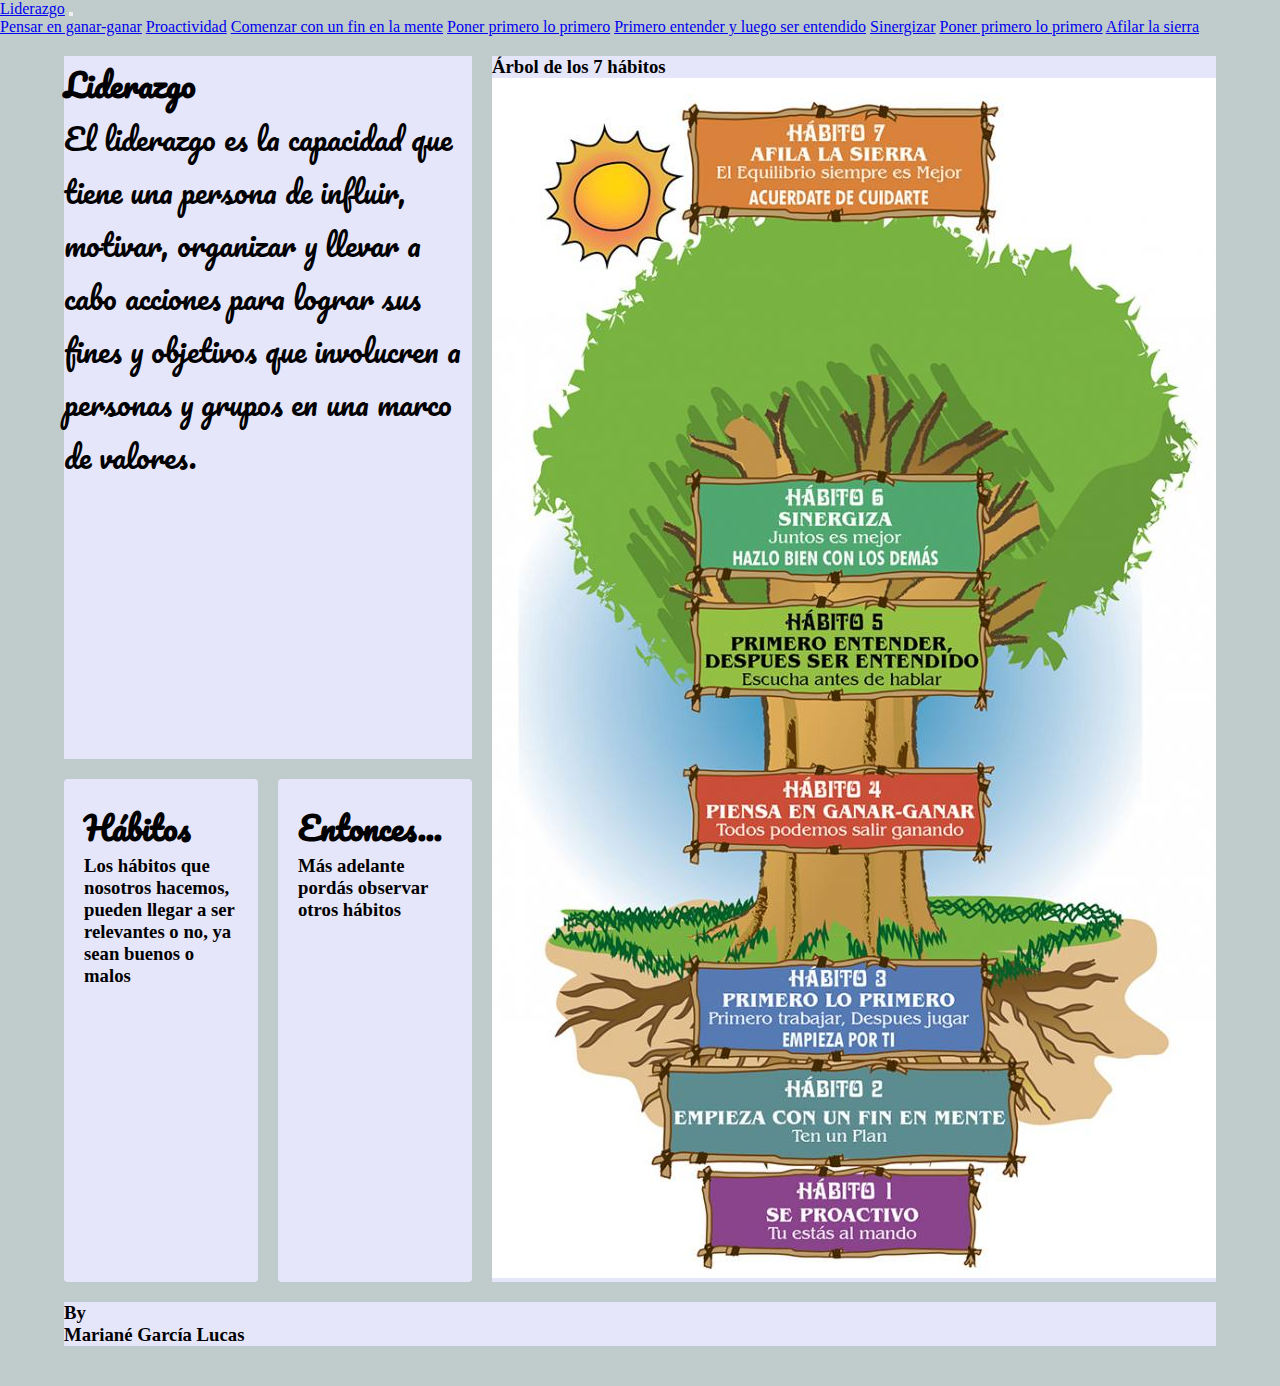
<file: index.html>
<!DOCTYPE html>
<html lang="es">
<head>
    <meta charset="UTF-8">
    <meta http-equiv="X-UA-Compatible" content="IE=edge">
    <meta name="viewport" content="width=device-width, initial-scale=1.0">
    <link href="https://cdn.jsdelivr.net/npm/bootstrap@5.0.0-beta3/dist/css/bootstrap.min.css" rel="stylesheet" integrity="sha384-eOJMYsd53ii+scO/bJGFsiCZc+5NDVN2yr8+0RDqr0Ql0h+rP48ckxlpbzKgwra6" crossorigin="anonymous">
    <link rel="stylesheet" href="estilos.css">
    <link rel="preconnect" href="https://fonts.gstatic.com">
    <link href="https://fonts.googleapis.com/css2?family=Pacifico&display=swap"rel="stylesheet">
    <title>Liderazgo</title>
</head>
<body>
    <body background="https://cdn.computerhoy.com/sites/navi.axelspringer.es/public/styles/480x272/public/media/image/2015/01/79911-fondo-pantalla-arquitectura-hd.jpg?itok=DchYl0ez"></body>
    <nav class="navbar navbar-expand-lg navbar-dark bg-dark">
        <div class="container-fluid">
          <a class="navbar-brand" href="index.html">Liderazgo</a>
          <button class="navbar-toggler" type="button" data-bs-toggle="collapse" data-bs-target="#navbarNavAltMarkup" aria-controls="navbarNavAltMarkup" aria-expanded="false" aria-label="Toggle navigation">
            <span class="navbar-toggler-icon"></span>
          </button>
          <div class="collapse navbar-collapse" id="navbarNavAltMarkup">
            <div class="navbar-nav">
              <a class="nav-link" aria-current="page" href="pensar ganar-ganar.html">Pensar en ganar-ganar</a>
              <a class="nav-link" href="proactividad.html">Proactividad</a>
              <a class="nav-link" href="comenzar con un fin en la mente.html">Comenzar con un fin en la mente</a>
              <a class="nav-link" href="poner primero lo primero.html" tabindex="-1" aria-disabled="true">Poner primero lo primero</a>
              <a class="nav-link" href="primero entender y luego ser entendido.html">Primero entender y luego ser entendido</a>
              <a class="nav-link" href="sinergizar.html">Sinergizar</a>
              <a class="nav-link" href="poner primero lo primero.html" tabindex="-1" aria-disabled="true">Poner primero lo primero</a>
              <a class="nav-link" href="afilar la sierra.html">Afilar la sierra</a>
            </div>
          </div>
        </div>
      </nav>

    </div> 
    <div class="contenedor">
        <main class="contenido">
            <h1>Liderazgo</h1>
            <p>
                El liderazgo es la capacidad que tiene una persona de influir, motivar, organizar y llevar a cabo acciones para lograr sus fines y objetivos que involucren a personas y grupos en una marco de valores.
            </p>
        </main>
        <aside class="sidebar">
            <h3>Árbol de los 7 hábitos</h3>
            <img src="árbol de los 7 hábitos.jpg" alt=""; width="px: 30%">
        </aside>
        <div class="widget-1">
            <h1>Hábitos</h1>
            <h3>Los hábitos que nosotros hacemos, pueden llegar a ser relevantes o no, ya sean buenos o malos</h3>
        </div>
        <div class="widget-2">
            <h1>Entonces...</h1>
            <h3>Más adelante pordás observar otros hábitos</h3>
        </div>
        <footer class="footer">
            <h3>By</h3>
            <h3>Mariané García Lucas</h3>
        </footer>

    </div>
    
</body>
</html>
</file>
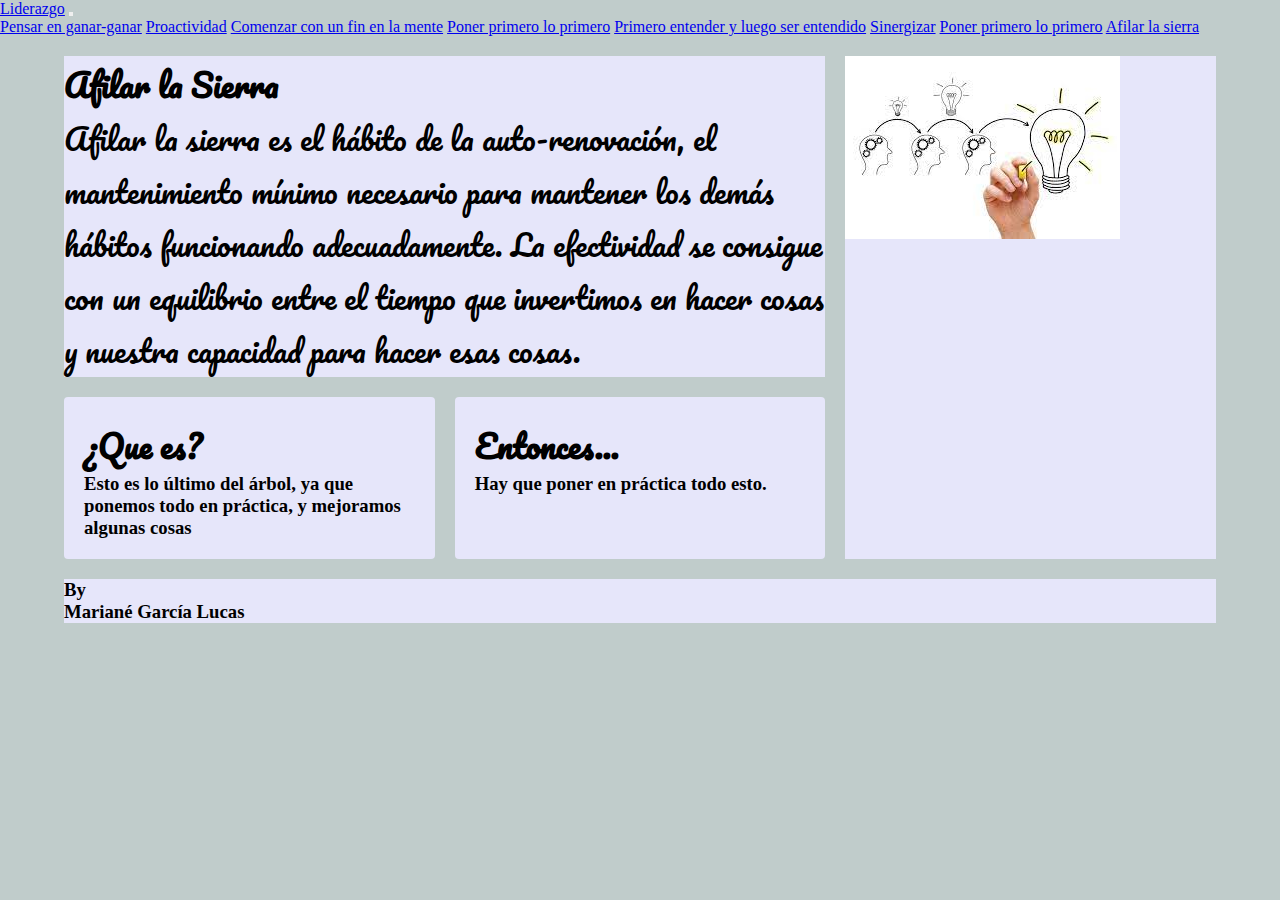
<file: afilar la sierra.html>
<!DOCTYPE html>
<html lang="es">
<head>
    <meta charset="UTF-8">
    <meta http-equiv="X-UA-Compatible" content="IE=edge">
    <meta name="viewport" content="width=device-width, initial-scale=1.0">
    <link href="https://cdn.jsdelivr.net/npm/bootstrap@5.0.0-beta3/dist/css/bootstrap.min.css" rel="stylesheet" integrity="sha384-eOJMYsd53ii+scO/bJGFsiCZc+5NDVN2yr8+0RDqr0Ql0h+rP48ckxlpbzKgwra6" crossorigin="anonymous">
    <link rel="stylesheet" href="estilos.css">
    <link rel="preconnect" href="https://fonts.gstatic.com">
    <link href="https://fonts.googleapis.com/css2?family=Pacifico&display=swap"rel="stylesheet">
    <title>Afilar la sierra</title>
</head>
<body>
    <body background="https://cdn.computerhoy.com/sites/navi.axelspringer.es/public/styles/480x272/public/media/image/2015/01/79911-fondo-pantalla-arquitectura-hd.jpg?itok=DchYl0ez">
    <nav class="navbar navbar-expand-lg navbar-dark bg-dark">
        <div class="container-fluid">
          <a class="navbar-brand" href="index.html">Liderazgo</a>
          <button class="navbar-toggler" type="button" data-bs-toggle="collapse" data-bs-target="#navbarNavAltMarkup" aria-controls="navbarNavAltMarkup" aria-expanded="false" aria-label="Toggle navigation">
            <span class="navbar-toggler-icon"></span>
          </button>
          <div class="collapse navbar-collapse" id="navbarNavAltMarkup">
            <div class="navbar-nav">
              <a class="nav-link" aria-current="page" href="pensar ganar-ganar.html">Pensar en ganar-ganar</a>
              <a class="nav-link" href="proactividad.html">Proactividad</a>
              <a class="nav-link" href="comenzar con un fin en la mente.html">Comenzar con un fin en la mente</a>
              <a class="nav-link" href="poner primero lo primero.html" tabindex="-1" aria-disabled="true">Poner primero lo primero</a>
              <a class="nav-link" href="primero entender y luego ser entendido.html">Primero entender y luego ser entendido</a>
              <a class="nav-link" href="sinergizar.html">Sinergizar</a>
              <a class="nav-link" href="poner primero lo primero.html" tabindex="-1" aria-disabled="true">Poner primero lo primero</a>
              <a class="nav-link" href="afilar la sierra.html">Afilar la sierra</a>
            </div>
          </div>
        </div>
      </nav>

    </div> 
    <div class="contenedor">
        <main class="contenido">
            <h1>Afilar la Sierra</h1>
            <p>
                Afilar la sierra es el hábito de la auto-renovación, el mantenimiento mínimo necesario para mantener los demás hábitos funcionando adecuadamente. La efectividad se consigue con un equilibrio entre el tiempo que invertimos en hacer cosas y nuestra capacidad para hacer esas cosas.
            </p>
        </main>
        <aside class="sidebar">
            <img src="afilar la sierra.jpg" alt=""; width="px: 100%">
        </aside>
        <div class="widget-1">
            <h1>¿Que es?</h1>
            <h3>Esto es lo último del árbol, ya que ponemos todo en práctica, y mejoramos algunas cosas</h3>
        </div>
        <div class="widget-2">
            <h1>Entonces...</h1>
            <h3>Hay que poner en práctica todo esto.</h3>
        </div>
        <footer class="footer">
            <h3>By</h3>
            <h3>Mariané García Lucas</h3>
        </footer>

    </div>
</file>
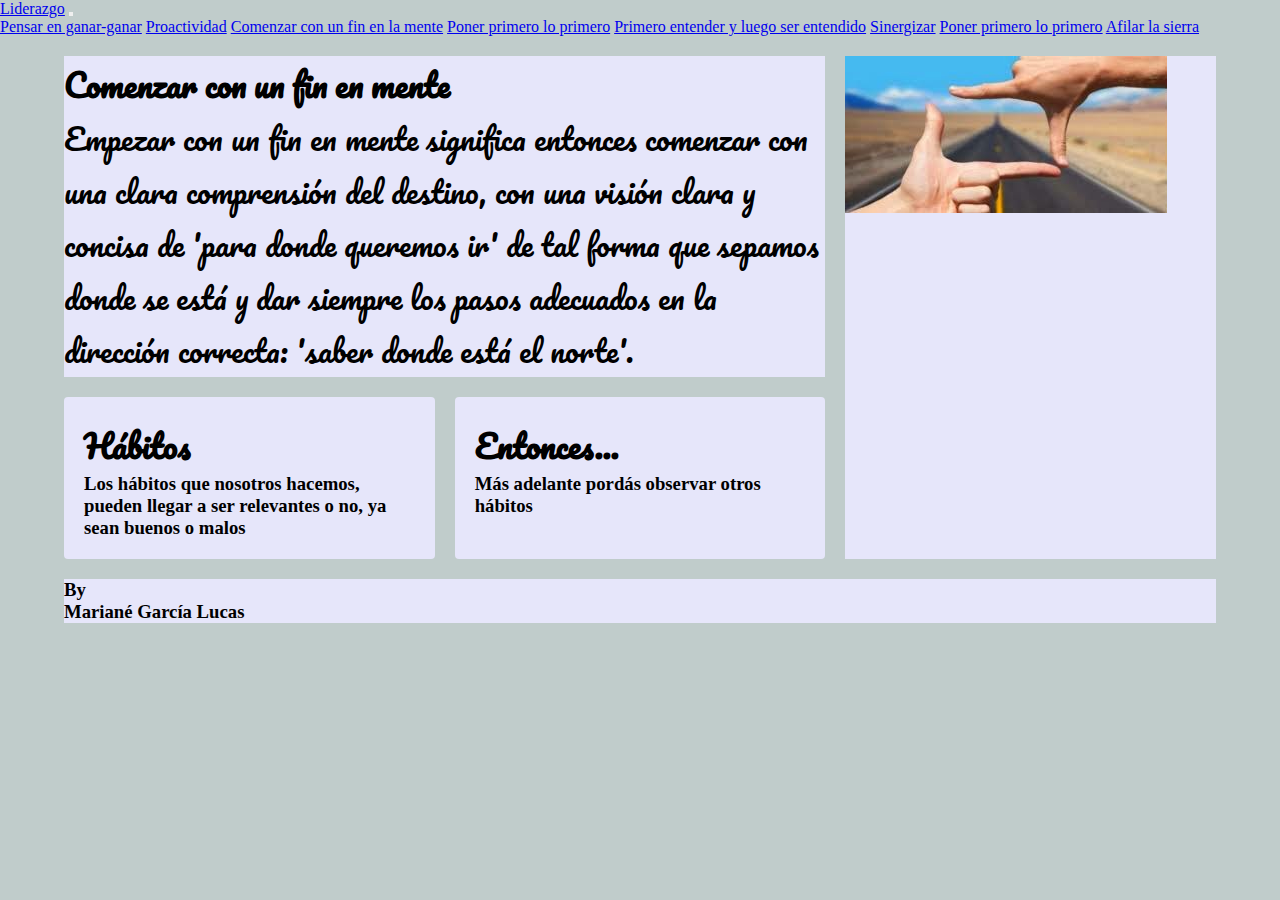
<file: comenzar con un fin en la mente.html>
<!DOCTYPE html>
<html lang="es">
<head>
    <meta charset="UTF-8">
    <meta http-equiv="X-UA-Compatible" content="IE=edge">
    <meta name="viewport" content="width=device-width, initial-scale=1.0">
    <link href="https://cdn.jsdelivr.net/npm/bootstrap@5.0.0-beta3/dist/css/bootstrap.min.css" rel="stylesheet" integrity="sha384-eOJMYsd53ii+scO/bJGFsiCZc+5NDVN2yr8+0RDqr0Ql0h+rP48ckxlpbzKgwra6" crossorigin="anonymous">
    <link rel="stylesheet" href="estilos.css">
    <link rel="preconnect" href="https://fonts.gstatic.com">
    <link href="https://fonts.googleapis.com/css2?family=Pacifico&display=swap"rel="stylesheet">
    <title>Comenzar con un fin en la mente</title>
</head>
<body>
    <body background="https://cdn.computerhoy.com/sites/navi.axelspringer.es/public/styles/480x272/public/media/image/2015/01/79911-fondo-pantalla-arquitectura-hd.jpg?itok=DchYl0ez"></body>
    <nav class="navbar navbar-expand-lg navbar-dark bg-dark">
        <div class="container-fluid">
          <a class="navbar-brand" href="index.html">Liderazgo</a>
          <button class="navbar-toggler" type="button" data-bs-toggle="collapse" data-bs-target="#navbarNavAltMarkup" aria-controls="navbarNavAltMarkup" aria-expanded="false" aria-label="Toggle navigation">
            <span class="navbar-toggler-icon"></span>
          </button>
          <div class="collapse navbar-collapse" id="navbarNavAltMarkup">
            <div class="navbar-nav">
              <a class="nav-link" aria-current="page" href="pensar ganar-ganar.html">Pensar en ganar-ganar</a>
              <a class="nav-link" href="proactividad.html">Proactividad</a>
              <a class="nav-link" href="comenzar con un fin en la mente.html">Comenzar con un fin en la mente</a>
              <a class="nav-link" href="poner primero lo primero.html" tabindex="-1" aria-disabled="true">Poner primero lo primero</a>
              <a class="nav-link" href="primero entender y luego ser entendido.html">Primero entender y luego ser entendido</a>
              <a class="nav-link" href="sinergizar.html">Sinergizar</a>
              <a class="nav-link" href="poner primero lo primero.html" tabindex="-1" aria-disabled="true">Poner primero lo primero</a>
              <a class="nav-link" href="afilar la sierra.html">Afilar la sierra</a>
            </div>
          </div>
        </div>
      </nav>

    </div> 
    <div class="contenedor">
        <main class="contenido">
            <h1>Comenzar con un fin en mente</h1>
            <p>
                Empezar con un fin en mente significa entonces comenzar con una clara comprensión del destino, con una visión clara y concisa de 'para donde queremos ir' de tal forma que sepamos donde se está y dar siempre los pasos adecuados en la dirección correcta: 'saber donde está el norte'.
            </p>
        </main>
        <aside class="sidebar">
            <img src="comenzar con un fin en la mente.jpg" alt=""; width="px: 30%">
        </aside>
        <div class="widget-1">
            <h1>Hábitos</h1>
            <h3>Los hábitos que nosotros hacemos, pueden llegar a ser relevantes o no, ya sean buenos o malos</h3>
        </div>
        <div class="widget-2">
            <h1>Entonces...</h1>
            <h3>Más adelante pordás observar otros hábitos</h3>
        </div>
        <footer class="footer">
            <h3>By</h3>
            <h3>Mariané García Lucas</h3>
        </footer>

    </div>
</file>
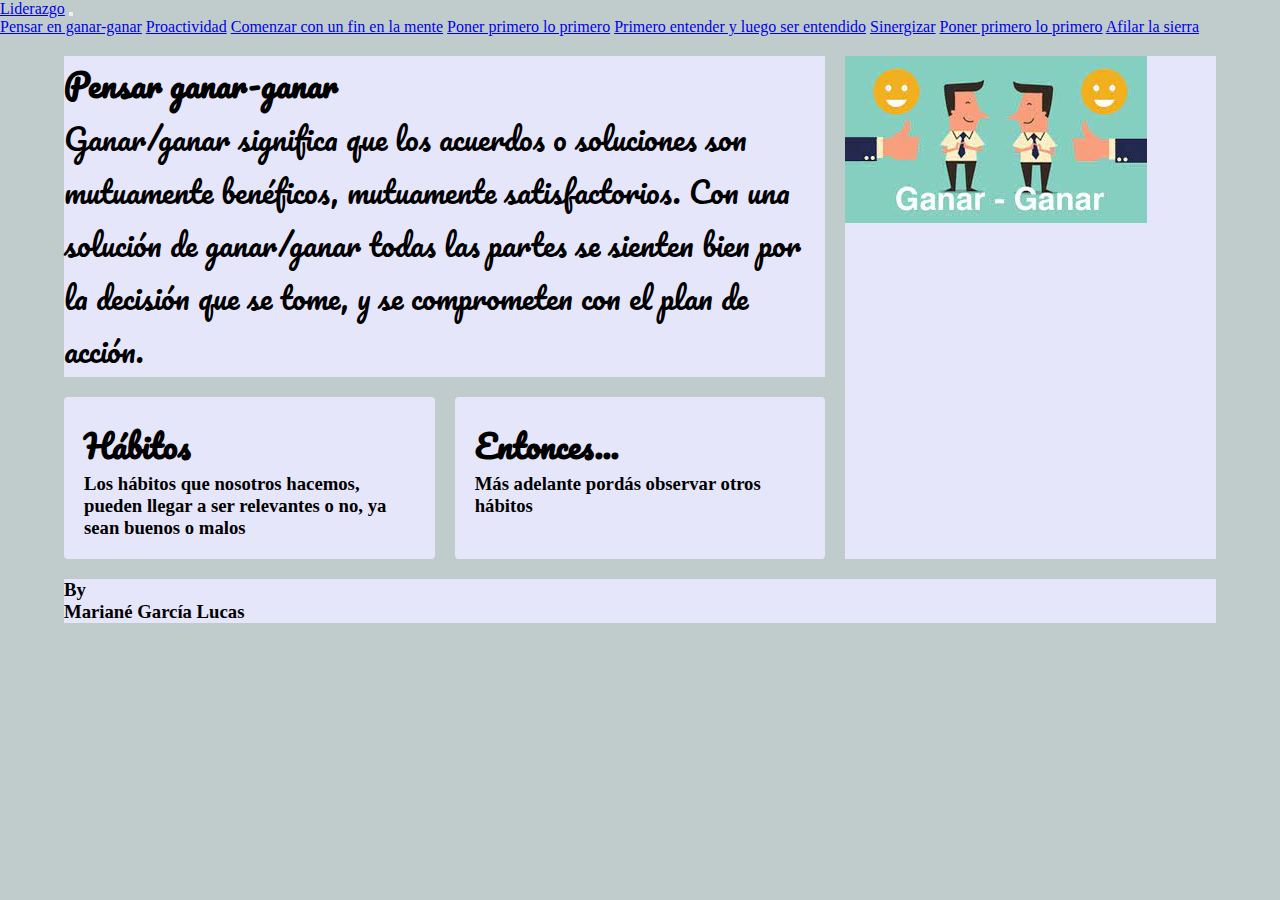
<file: pensar ganar-ganar.html>
<!DOCTYPE html>
<html lang="es">
<head>
    <meta charset="UTF-8">
    <meta http-equiv="X-UA-Compatible" content="IE=edge">
    <meta name="viewport" content="width=device-width, initial-scale=1.0">
    <link href="https://cdn.jsdelivr.net/npm/bootstrap@5.0.0-beta3/dist/css/bootstrap.min.css" rel="stylesheet" integrity="sha384-eOJMYsd53ii+scO/bJGFsiCZc+5NDVN2yr8+0RDqr0Ql0h+rP48ckxlpbzKgwra6" crossorigin="anonymous">
    <link rel="stylesheet" href="estilos.css">
    <link rel="preconnect" href="https://fonts.gstatic.com">
    <link href="https://fonts.googleapis.com/css2?family=Pacifico&display=swap"rel="stylesheet">
    <title>Pensar ganar-ganar</title>
</head>
<body>
    <body background="https://cdn.computerhoy.com/sites/navi.axelspringer.es/public/styles/480x272/public/media/image/2015/01/79911-fondo-pantalla-arquitectura-hd.jpg?itok=DchYl0ez"></body>
    <nav class="navbar navbar-expand-lg navbar-dark bg-dark">
        <div class="container-fluid">
          <a class="navbar-brand" href="index.html">Liderazgo</a>
          <button class="navbar-toggler" type="button" data-bs-toggle="collapse" data-bs-target="#navbarNavAltMarkup" aria-controls="navbarNavAltMarkup" aria-expanded="false" aria-label="Toggle navigation">
            <span class="navbar-toggler-icon"></span>
          </button>
          <div class="collapse navbar-collapse" id="navbarNavAltMarkup">
            <div class="navbar-nav">
              <a class="nav-link" aria-current="page" href="pensar ganar-ganar.html">Pensar en ganar-ganar</a>
              <a class="nav-link" href="proactividad.html">Proactividad</a>
              <a class="nav-link" href="comenzar con un fin en la mente.html">Comenzar con un fin en la mente</a>
              <a class="nav-link" href="poner primero lo primero.html" tabindex="-1" aria-disabled="true">Poner primero lo primero</a>
              <a class="nav-link" href="primero entender y luego ser entendido.html">Primero entender y luego ser entendido</a>
              <a class="nav-link" href="sinergizar.html">Sinergizar</a>
              <a class="nav-link" href="poner primero lo primero.html" tabindex="-1" aria-disabled="true">Poner primero lo primero</a>
              <a class="nav-link" href="afilar la sierra.html">Afilar la sierra</a>
            </div>
          </div>
        </div>
      </nav>

    </div> 
    <div class="contenedor">
        <main class="contenido">
            <h1>Pensar ganar-ganar</h1>
            <p>
                Ganar/ganar significa que los acuerdos o soluciones son mutuamente benéficos, mutuamente satisfactorios. Con una solución de ganar/ganar todas las partes se sienten bien por la decisión que se tome, y se comprometen con el plan de acción.
            </p>
        </main>
        <aside class="sidebar">
            <img src="ganar-ganar.jpg" alt=""; width="px: 30%">
        </aside>
        <div class="widget-1">
            <h1>Hábitos</h1>
            <h3>Los hábitos que nosotros hacemos, pueden llegar a ser relevantes o no, ya sean buenos o malos</h3>
        </div>
        <div class="widget-2">
            <h1>Entonces...</h1>
            <h3>Más adelante pordás observar otros hábitos</h3>
        </div>
        <footer class="footer">
            <h3>By</h3>
            <h3>Mariané García Lucas</h3>
        </footer>

    </div>
</file>
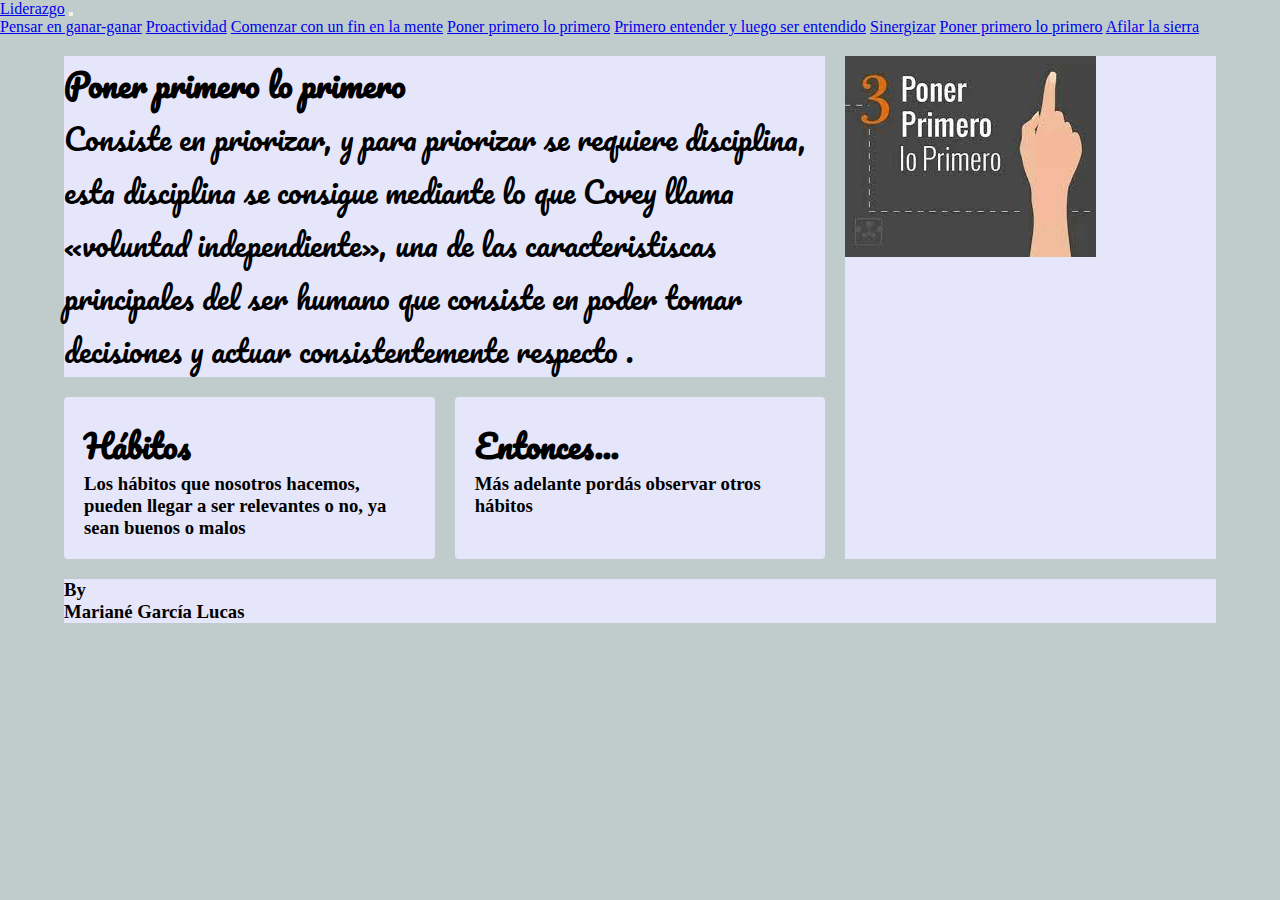
<file: poner primero lo primero.html>
<!DOCTYPE html>
<html lang="es">
<head>
    <meta charset="UTF-8">
    <meta http-equiv="X-UA-Compatible" content="IE=edge">
    <meta name="viewport" content="width=device-width, initial-scale=1.0">
    <link href="https://cdn.jsdelivr.net/npm/bootstrap@5.0.0-beta3/dist/css/bootstrap.min.css" rel="stylesheet" integrity="sha384-eOJMYsd53ii+scO/bJGFsiCZc+5NDVN2yr8+0RDqr0Ql0h+rP48ckxlpbzKgwra6" crossorigin="anonymous">
    <link rel="stylesheet" href="estilos.css">
    <link rel="preconnect" href="https://fonts.gstatic.com">
    <link href="https://fonts.googleapis.com/css2?family=Pacifico&display=swap"rel="stylesheet">
    <title>Poner primero lo primero</title>
</head>
<body>
    <body background="https://cdn.computerhoy.com/sites/navi.axelspringer.es/public/styles/480x272/public/media/image/2015/01/79911-fondo-pantalla-arquitectura-hd.jpg?itok=DchYl0ez"></body>
    <nav class="navbar navbar-expand-lg navbar-dark bg-dark">
        <div class="container-fluid">
          <a class="navbar-brand" href="index.html">Liderazgo</a>
          <button class="navbar-toggler" type="button" data-bs-toggle="collapse" data-bs-target="#navbarNavAltMarkup" aria-controls="navbarNavAltMarkup" aria-expanded="false" aria-label="Toggle navigation">
            <span class="navbar-toggler-icon"></span>
          </button>
          <div class="collapse navbar-collapse" id="navbarNavAltMarkup">
            <div class="navbar-nav">
              <a class="nav-link" aria-current="page" href="pensar ganar-ganar.html">Pensar en ganar-ganar</a>
              <a class="nav-link" href="proactividad.html">Proactividad</a>
              <a class="nav-link" href="comenzar con un fin en la mente.html">Comenzar con un fin en la mente</a>
              <a class="nav-link" href="poner primero lo primero.html" tabindex="-1" aria-disabled="true">Poner primero lo primero</a>
              <a class="nav-link" href="primero entender y luego ser entendido.html">Primero entender y luego ser entendido</a>
              <a class="nav-link" href="sinergizar.html">Sinergizar</a>
              <a class="nav-link" href="poner primero lo primero.html" tabindex="-1" aria-disabled="true">Poner primero lo primero</a>
              <a class="nav-link" href="afilar la sierra.html">Afilar la sierra</a>
            </div>
          </div>
        </div>
      </nav >

    </div> 
    <div class="contenedor">
        <main class="contenido">
            <h1>Poner primero lo primero</h1>
            <p>
            Consiste en priorizar, y para priorizar se requiere disciplina, esta disciplina se consigue mediante lo que Covey llama «voluntad independiente», una de las caracteristiscas principales del ser humano que consiste en poder tomar decisiones y actuar consistentemente respecto .
            </p>
        </main>
        <aside class="sidebar">
            <img src="poner primero lo primero.jpg" alt=""; width="px: 30%">
        </aside>
        <div class="widget-1">
            <h1>Hábitos</h1>
            <h3>Los hábitos que nosotros hacemos, pueden llegar a ser relevantes o no, ya sean buenos o malos</h3>
        </div>
        <div class="widget-2">
            <h1>Entonces...</h1>
            <h3>Más adelante pordás observar otros hábitos</h3>
        </div>
        <footer class="footer">
            <h3>By</h3>
            <h3>Mariané García Lucas</h3>
        </footer>

    </div>
</file>
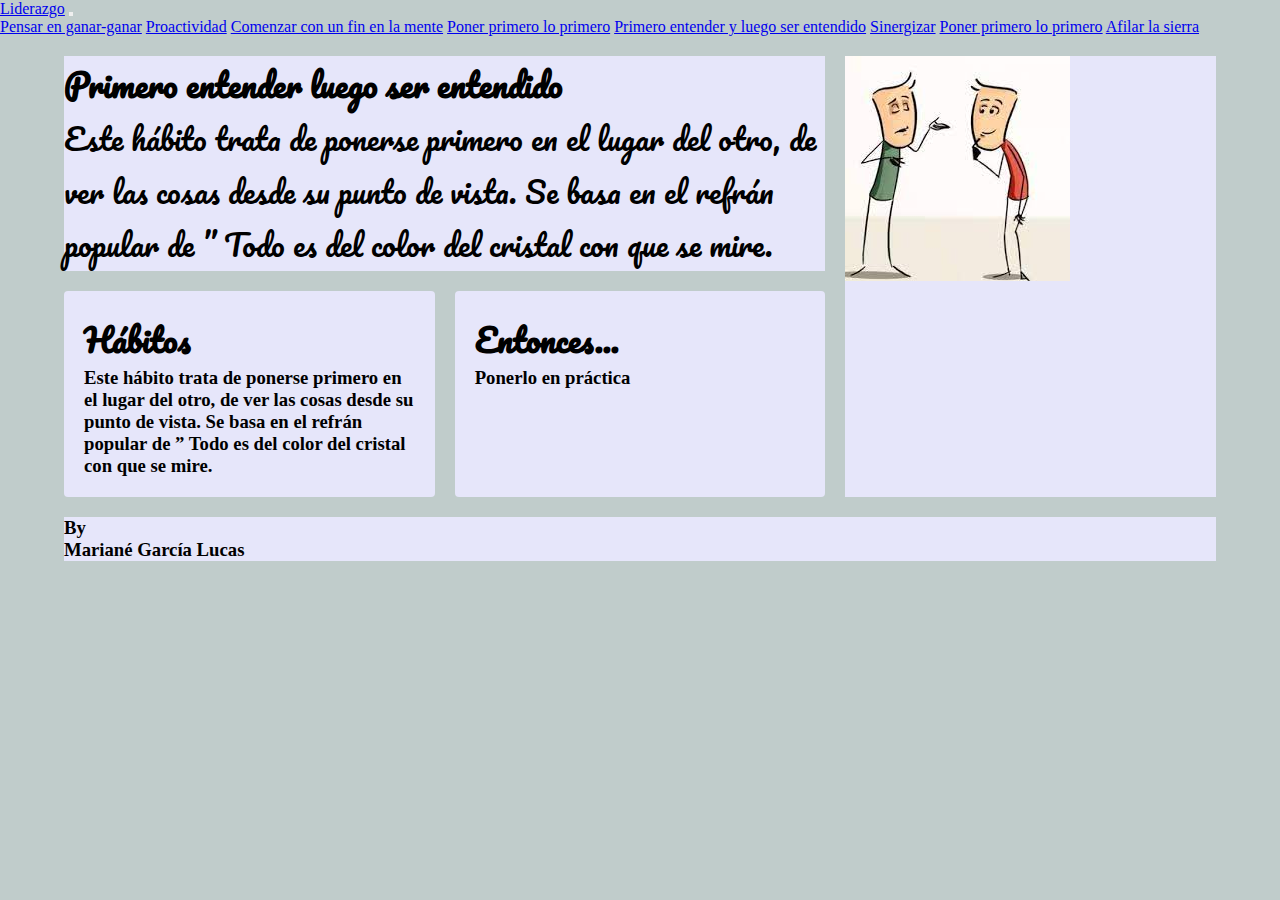
<file: primero entender y luego ser entendido.html>
<!DOCTYPE html>
<html lang="es">
<head>
    <meta charset="UTF-8">
    <meta http-equiv="X-UA-Compatible" content="IE=edge">
    <meta name="viewport" content="width=device-width, initial-scale=1.0">
    <link href="https://cdn.jsdelivr.net/npm/bootstrap@5.0.0-beta3/dist/css/bootstrap.min.css" rel="stylesheet" integrity="sha384-eOJMYsd53ii+scO/bJGFsiCZc+5NDVN2yr8+0RDqr0Ql0h+rP48ckxlpbzKgwra6" crossorigin="anonymous">
    <link rel="stylesheet" href="estilos.css">
    <link rel="preconnect" href="https://fonts.gstatic.com">
    <link href="https://fonts.googleapis.com/css2?family=Pacifico&display=swap"rel="stylesheet">
    <title>Primero entender y luego ser entendido</title>
</head>
<body>
    <body background="https://cdn.computerhoy.com/sites/navi.axelspringer.es/public/styles/480x272/public/media/image/2015/01/79911-fondo-pantalla-arquitectura-hd.jpg?itok=DchYl0ez"></body>
    <nav class="navbar navbar-expand-lg navbar-dark bg-dark">
        <div class="container-fluid">
          <a class="navbar-brand" href="index.html">Liderazgo</a>
          <button class="navbar-toggler" type="button" data-bs-toggle="collapse" data-bs-target="#navbarNavAltMarkup" aria-controls="navbarNavAltMarkup" aria-expanded="false" aria-label="Toggle navigation">
            <span class="navbar-toggler-icon"></span>
          </button>
          <div class="collapse navbar-collapse" id="navbarNavAltMarkup">
            <div class="navbar-nav">
              <a class="nav-link" aria-current="page" href="pensar ganar-ganar.html">Pensar en ganar-ganar</a>
              <a class="nav-link" href="proactividad.html">Proactividad</a>
              <a class="nav-link" href="comenzar con un fin en la mente.html">Comenzar con un fin en la mente</a>
              <a class="nav-link" href="poner primero lo primero.html" tabindex="-1" aria-disabled="true">Poner primero lo primero</a>
              <a class="nav-link" href="primero entender y luego ser entendido.html">Primero entender y luego ser entendido</a>
              <a class="nav-link" href="sinergizar.html">Sinergizar</a>
              <a class="nav-link" href="poner primero lo primero.html" tabindex="-1" aria-disabled="true">Poner primero lo primero</a>
              <a class="nav-link" href="afilar la sierra.html">Afilar la sierra</a>
            </div>
          </div>
        </div>
      </nav>

    </div> 
    <div class="contenedor">
        <main class="contenido">
            <h1>Primero entender luego ser entendido</h1>
            <p>
                Este hábito trata de ponerse primero en el lugar del otro, de ver las cosas desde su punto de vista. Se basa en el refrán popular de ” Todo es del color del cristal con que se mire.
            </p>
        </main>
        <aside class="sidebar">
            <img src="primero entender y luego ser entendido.jpg" alt=""; width="px: 30%">
        </aside>
        <div class="widget-1">
            <h1>Hábitos</h1>
            <h3>Este hábito trata de ponerse primero en el lugar del otro, de ver las cosas desde su punto de vista. Se basa en el refrán popular de ” Todo es del color del cristal con que se mire.</h3>
        </div>
        <div class="widget-2">
            <h1>Entonces...</h1>
            <h3>Ponerlo en práctica</h3>
        </div>
        <footer class="footer">
            <h3>By</h3>
            <h3>Mariané García Lucas</h3>
        </footer>

    </div>
</file>
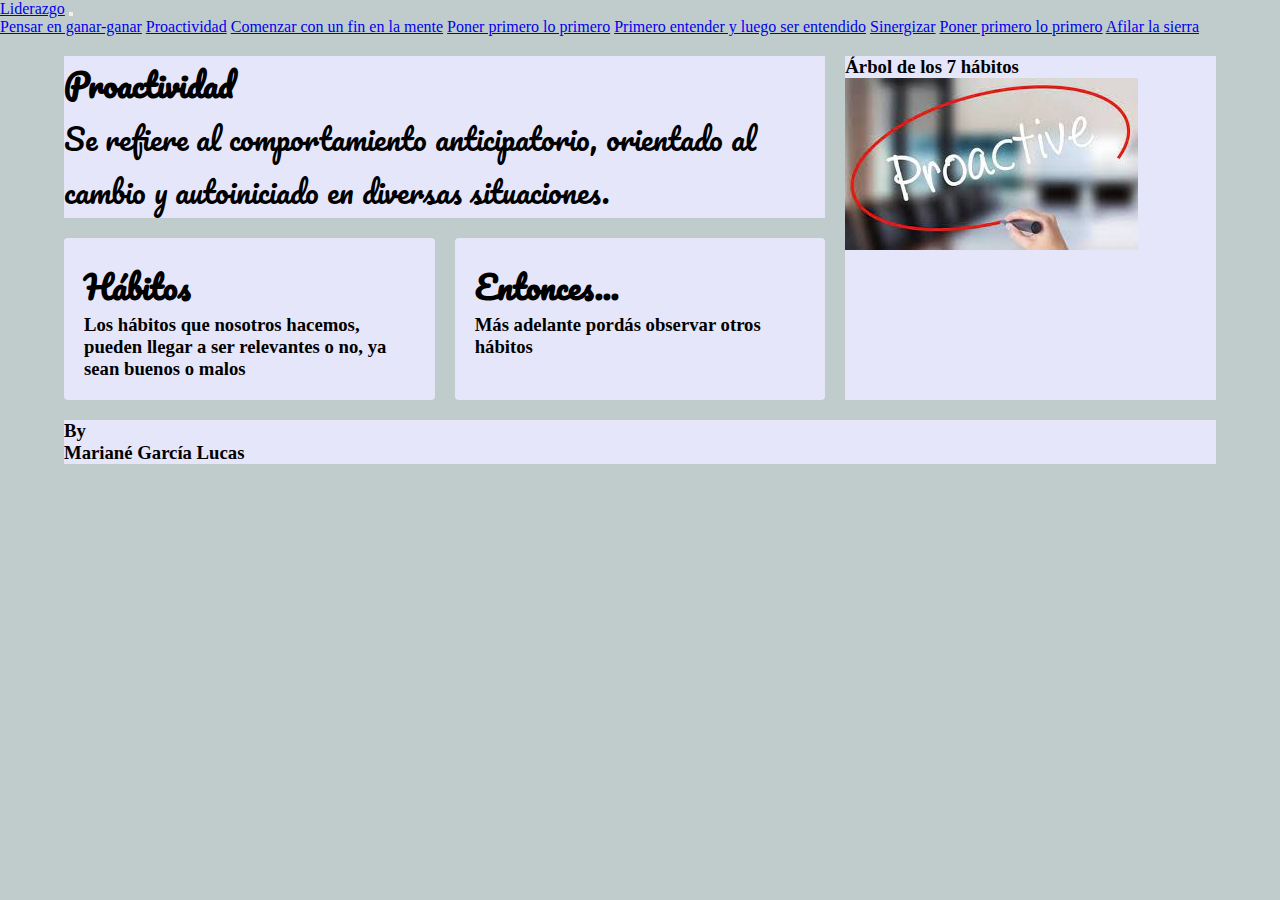
<file: proactividad.html>
<!DOCTYPE html>
<html lang="es">
<head>
    <meta charset="UTF-8">
    <meta http-equiv="X-UA-Compatible" content="IE=edge">
    <meta name="viewport" content="width=device-width, initial-scale=1.0">
    <link href="https://cdn.jsdelivr.net/npm/bootstrap@5.0.0-beta3/dist/css/bootstrap.min.css" rel="stylesheet" integrity="sha384-eOJMYsd53ii+scO/bJGFsiCZc+5NDVN2yr8+0RDqr0Ql0h+rP48ckxlpbzKgwra6" crossorigin="anonymous">
    <link rel="stylesheet" href="estilos.css">
    <link rel="preconnect" href="https://fonts.gstatic.com">
    <link href="https://fonts.googleapis.com/css2?family=Pacifico&display=swap"rel="stylesheet">
    <title>Proactividad</title>
</head>
<body>
    <body background="https://cdn.computerhoy.com/sites/navi.axelspringer.es/public/styles/480x272/public/media/image/2015/01/79911-fondo-pantalla-arquitectura-hd.jpg?itok=DchYl0ez"></body>
    <nav class="navbar navbar-expand-lg navbar-dark bg-dark">
        <div class="container-fluid">
          <a class="navbar-brand" href="index.html">Liderazgo</a>
          <button class="navbar-toggler" type="button" data-bs-toggle="collapse" data-bs-target="#navbarNavAltMarkup" aria-controls="navbarNavAltMarkup" aria-expanded="false" aria-label="Toggle navigation">
            <span class="navbar-toggler-icon"></span>
          </button>
          <div class="collapse navbar-collapse" id="navbarNavAltMarkup">
            <div class="navbar-nav">
              <a class="nav-link" aria-current="page" href="pensar ganar-ganar.html">Pensar en ganar-ganar</a>
              <a class="nav-link" href="proactividad.html">Proactividad</a>
              <a class="nav-link" href="comenzar con un fin en la mente.html">Comenzar con un fin en la mente</a>
              <a class="nav-link" href="poner primero lo primero.html" tabindex="-1" aria-disabled="true">Poner primero lo primero</a>
              <a class="nav-link" href="primero entender y luego ser entendido.html">Primero entender y luego ser entendido</a>
              <a class="nav-link" href="sinergizar.html">Sinergizar</a>
              <a class="nav-link" href="poner primero lo primero.html" tabindex="-1" aria-disabled="true">Poner primero lo primero</a>
              <a class="nav-link" href="afilar la sierra.html">Afilar la sierra</a>
            </div>
          </div>
        </div>
      </nav>

    </div> 
    <div class="contenedor">
        <main class="contenido">
            <h1>Proactividad</h1>
            <p>
                Se refiere al comportamiento anticipatorio, orientado al cambio y autoiniciado en diversas situaciones.
            </p>
        </main>
        <aside class="sidebar">
            <h3>Árbol de los 7 hábitos</h3>
            <img src="proactividad.jpg" alt=""; width="px: 30%">
        </aside>
        <div class="widget-1">
            <h1>Hábitos</h1>
            <h3>Los hábitos que nosotros hacemos, pueden llegar a ser relevantes o no, ya sean buenos o malos</h3>
        </div>
        <div class="widget-2">
            <h1>Entonces...</h1>
            <h3>Más adelante pordás observar otros hábitos</h3>
        </div>
        <footer class="footer">
            <h3>By</h3>
            <h3>Mariané García Lucas</h3>
        </footer>

    </div>
</file>
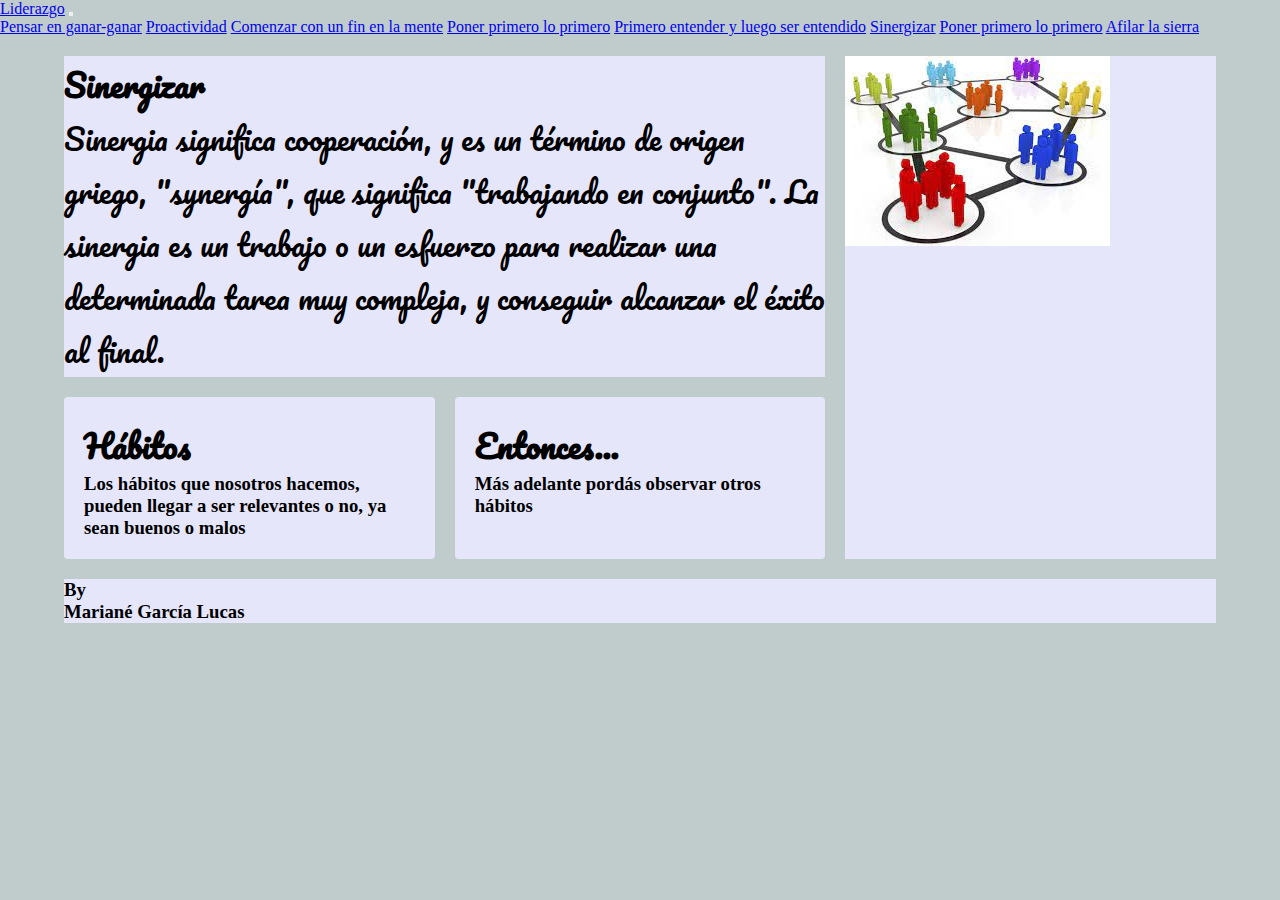
<file: sinergizar.html>
<!DOCTYPE html>
<html lang="es">
<head>
    <meta charset="UTF-8">
    <meta http-equiv="X-UA-Compatible" content="IE=edge">
    <meta name="viewport" content="width=device-width, initial-scale=1.0">
    <link href="https://cdn.jsdelivr.net/npm/bootstrap@5.0.0-beta3/dist/css/bootstrap.min.css" rel="stylesheet" integrity="sha384-eOJMYsd53ii+scO/bJGFsiCZc+5NDVN2yr8+0RDqr0Ql0h+rP48ckxlpbzKgwra6" crossorigin="anonymous">
    <link rel="stylesheet" href="estilos.css">
    <link rel="preconnect" href="https://fonts.gstatic.com">
    <link href="https://fonts.googleapis.com/css2?family=Pacifico&display=swap"rel="stylesheet">
    <title>Sinergizar</title>
</head>
<body>
    <body background="https://cdn.computerhoy.com/sites/navi.axelspringer.es/public/styles/480x272/public/media/image/2015/01/79911-fondo-pantalla-arquitectura-hd.jpg?itok=DchYl0ez"></body>
    <nav class="navbar navbar-expand-lg navbar-dark bg-dark">
        <div class="container-fluid">
          <a class="navbar-brand" href="index.html">Liderazgo</a>
          <button class="navbar-toggler" type="button" data-bs-toggle="collapse" data-bs-target="#navbarNavAltMarkup" aria-controls="navbarNavAltMarkup" aria-expanded="false" aria-label="Toggle navigation">
            <span class="navbar-toggler-icon"></span>
          </button>
          <div class="collapse navbar-collapse" id="navbarNavAltMarkup">
            <div class="navbar-nav">
              <a class="nav-link" aria-current="page" href="pensar ganar-ganar.html">Pensar en ganar-ganar</a>
              <a class="nav-link" href="proactividad.html">Proactividad</a>
              <a class="nav-link" href="comenzar con un fin en la mente.html">Comenzar con un fin en la mente</a>
              <a class="nav-link" href="poner primero lo primero.html" tabindex="-1" aria-disabled="true">Poner primero lo primero</a>
              <a class="nav-link" href="primero entender y luego ser entendido.html">Primero entender y luego ser entendido</a>
              <a class="nav-link" href="sinergizar.html">Sinergizar</a>
              <a class="nav-link" href="poner primero lo primero.html" tabindex="-1" aria-disabled="true">Poner primero lo primero</a>
              <a class="nav-link" href="afilar la sierra.html">Afilar la sierra</a>
            </div>
          </div>
        </div>
      </nav>

    </div> 
    <div class="contenedor">
        <main class="contenido">
            <h1>Sinergizar</h1>
            <p>
                Sinergia significa cooperación, y es un término de origen griego, "synergía", que significa "trabajando en conjunto". La sinergia es un trabajo o un esfuerzo para realizar una determinada tarea muy compleja, y conseguir alcanzar el éxito al final.
            </p>
        </main>
        <aside class="sidebar">
            <img src="sinergizar.jpg" alt=""; width="px: 30%">
        </aside>
        <div class="widget-1">
            <h1>Hábitos</h1>
            <h3>Los hábitos que nosotros hacemos, pueden llegar a ser relevantes o no, ya sean buenos o malos</h3>
        </div>
        <div class="widget-2">
            <h1>Entonces...</h1>
            <h3>Más adelante pordás observar otros hábitos</h3>
        </div>
        <footer class="footer">
            <h3>By</h3>
            <h3>Mariané García Lucas</h3>
        </footer>

    </div>
</file>
<file: estilos.css>
h1 {
    font-family: 'Pacifico', cursive;
 }

 p {
    font-family: 'Pacifico', cursive;
    font-size: 30px;
 }
 
 .barra {
   background-color: rgb(255, 255, 255);
}

.barra ul {
   list-style: none;
}   

.barra ul li {
   display: inline-block;
}

.barra ul li a {
   text-decoration: none;
   display: block;
   color: white;
   padding: 30px;
}

.barra ul li a:hover {
   background-color: rgb(192, 204, 203);
}
*{
    margin: 0;
    padding: 0;
}

body {
    background-color: rgb(192, 204, 203);
}

.contenedor {
    width: 90%;
    max-width: 1700px;
    margin: 20px auto;
    display: grid;
    grid-gap: 20px;
    grid-template-columns: repeat(3, 1fr);
    grid-template-rows: repeat(4, auto);
}

.contenedor > div {
    background-color: lavender;
    padding: 20px;
    border-radius: 4px;
}

.contenedor header {
    background-color: lavender;
    color: black;
    grid-column-start: 1;
    grid-column-end: 4;
}

.contenedor .contenido {
    grid-column: span 2;
    background-color: lavender;
}

.contenedor .sidebar{
    background-color: lavender;
    grid-row: span 2;
}

.contenedor .widget-1,
.contenedor .widget-2 {
    background-color: lavender;
    color: black;
}

.contenedor .footer {
    background-color: lavender;
    color: black;
    grid-column: span 3;
}

@media screen and (max-width: 768px){
    body {
        background-color: black;
    }

    .contenedor .contenido {
        grid-column: 1 / -1;
    }

    .contenedor .sidebar {
        grid-column: 1 / -1;
    }

    .contenedor .widget-1 {
        grid-column: span 2;
    }
}
</file>
